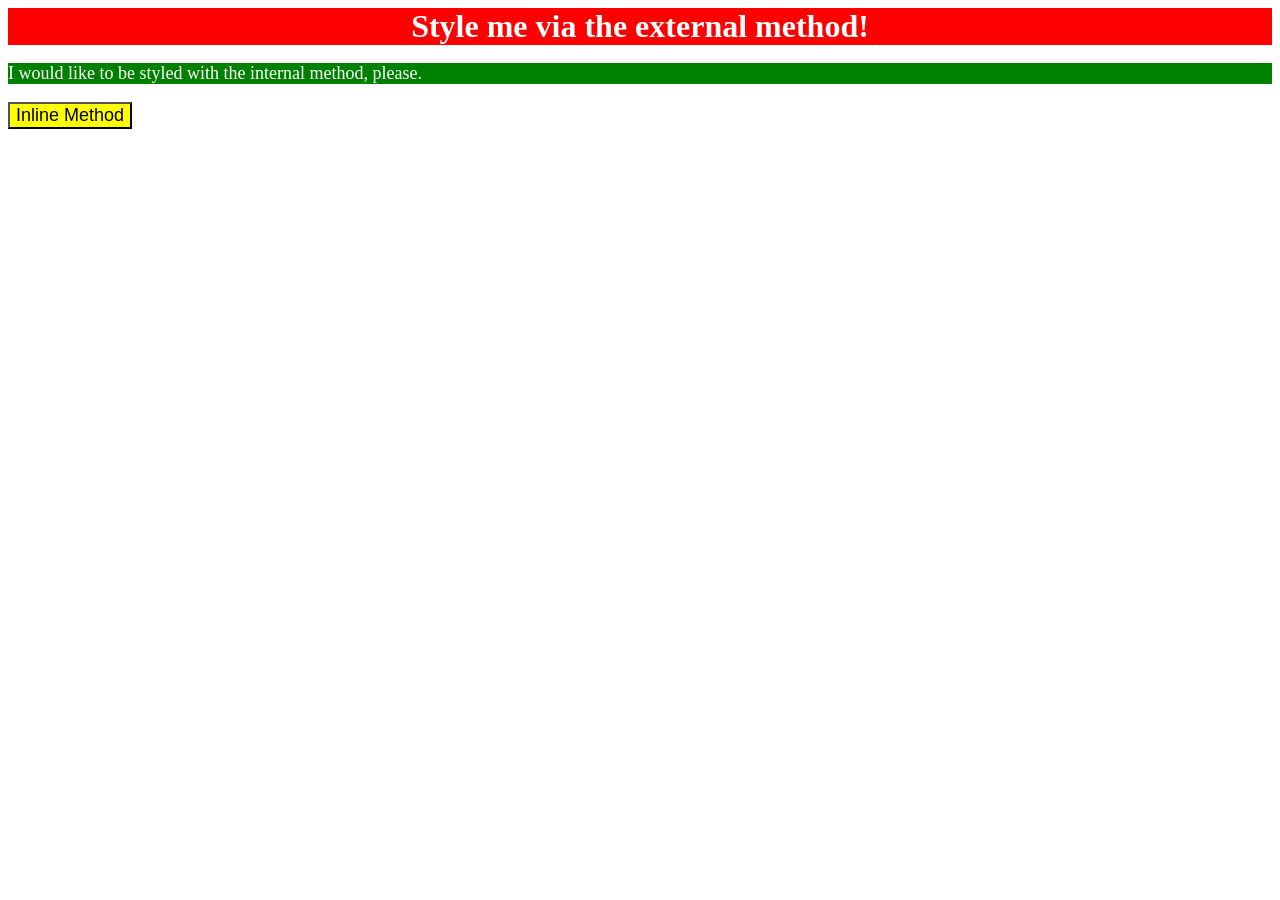
<file: foundations/intro-to-css/01-css-methods/index.html>
<!DOCTYPE html>
<html lang="en">
  <head>
    <meta charset="UTF-8">
    <meta http-equiv="X-UA-Compatible" content="IE=edge">
    <meta name="viewport" content="width=device-width, initial-scale=1.0">
    <title>Methods for Adding CSS</title>
    <link rel="stylesheet" href="style.css">
<style>
  p{
    color:white;
    background-color: green;
    font-size: 18px;
  }
</style>
  </head>
  <body>
    <div>Style me via the external method!</div>
    <p>I would like to be styled with the internal method, please.</p>
    <button style="color:black;background-color: yellow;font-size: 18px;">Inline Method</button>
  </body>
</html>
</file>
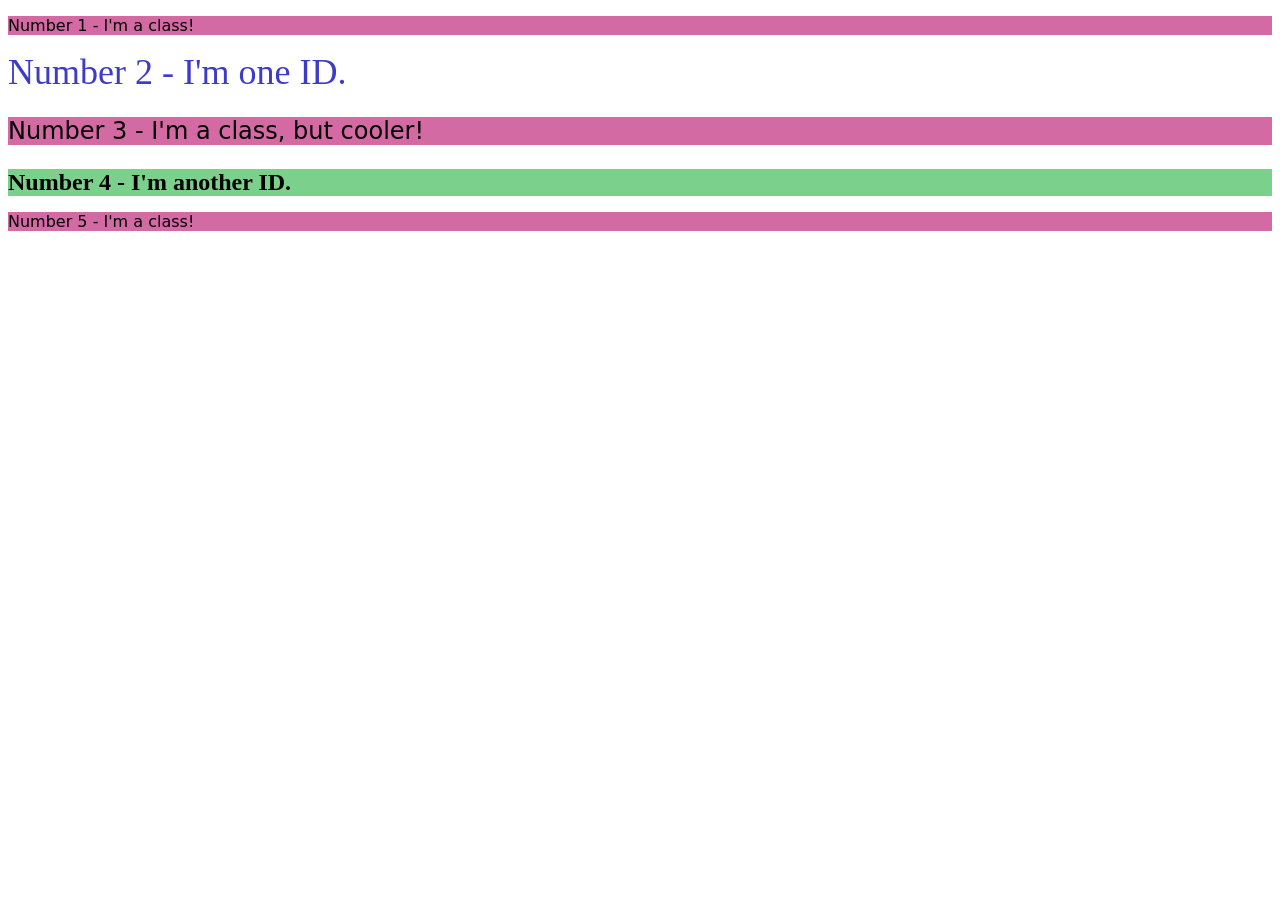
<file: foundations/intro-to-css/02-class-id-selectors/index.html>
<!DOCTYPE html>
<html lang="en">
  <head>
    <meta charset="UTF-8">
    <meta http-equiv="X-UA-Compatible" content="IE=edge">
    <meta name="viewport" content="width=device-width, initial-scale=1.0">
    <title>Class and ID Selectors</title>
    <link rel="stylesheet" href="style.css">
  </head>
  <body>
    <p class="some-class">Number 1 - I'm a class!</p>
    <div id="id-one">Number 2 - I'm one ID.</div>
    <p class="some-class special">Number 3 - I'm a class, but cooler!</p>
    <div id="id-four">Number 4 - I'm another ID.</div>
    <p class="some-class">Number 5 - I'm a class!</p>
  </body>
</html>
</file>
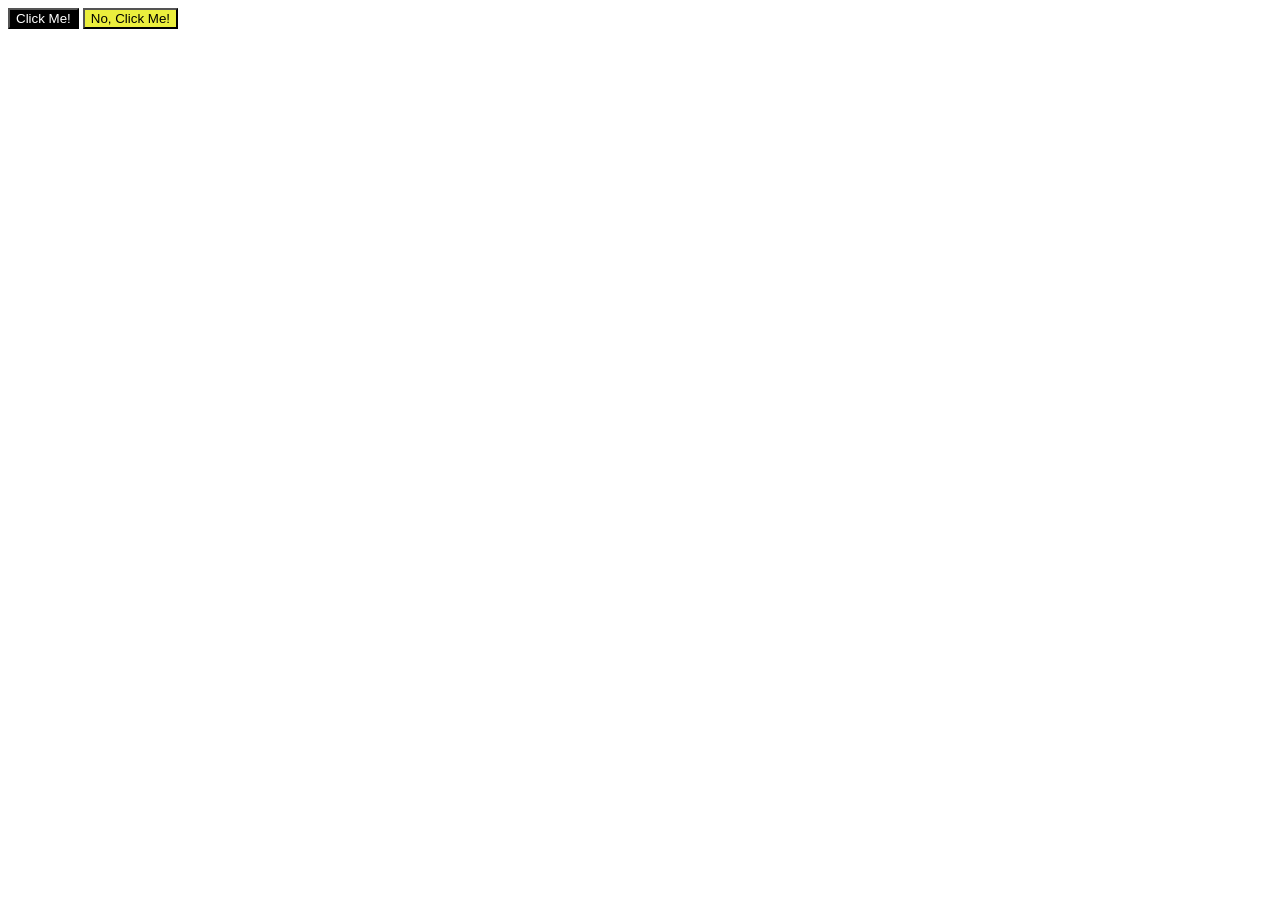
<file: foundations/intro-to-css/03-grouping-selectors/index.html>
<!DOCTYPE html>
<html lang="en">
  <head>
    <meta charset="UTF-8">
    <meta http-equiv="X-UA-Compatible" content="IE=edge">
    <meta name="viewport" content="width=device-width, initial-scale=1.0">
    <title>Grouping Selectors</title>
    <link rel="stylesheet" href="style.css">
  </head>
  <body>
    <button class="btn-one">Click Me!</button>
    <button class="btn-two">No, Click Me!</button>
  </body>
</html>
</file>
<file: foundations/intro-to-css/01-css-methods/style.css>
div {

color: white;
background-color: red;
font-size: 32px;
text-align: center;
font-weight: bold;

}
</file>
<file: foundations/intro-to-css/02-class-id-selectors/style.css>
/* Add CSS Styling */

    .some-class {
    background-color: #d46aa4; font-family: Verdana, "DejaVu Sans", sans-serif
   }

   #id-one {
    color: rgb(62,60,199); font-size: 36px
}

.special {
    font-size: 24px;
}

#id-four {
    background-color: rgb(123,209,139); font-weight: bold; font-size: 24px;
}
</file>
<file: foundations/intro-to-css/03-grouping-selectors/style.css>
.btn-one .btn-two {
    font-family: Helvetica, "Times New Roman", sans-serif;
    font-size: 28px;
}
.btn-one {
    color: rgb(255,255,255);
    background: #000000;
}
.btn-two {
    background-color: #ebee3d;
}
</file>
